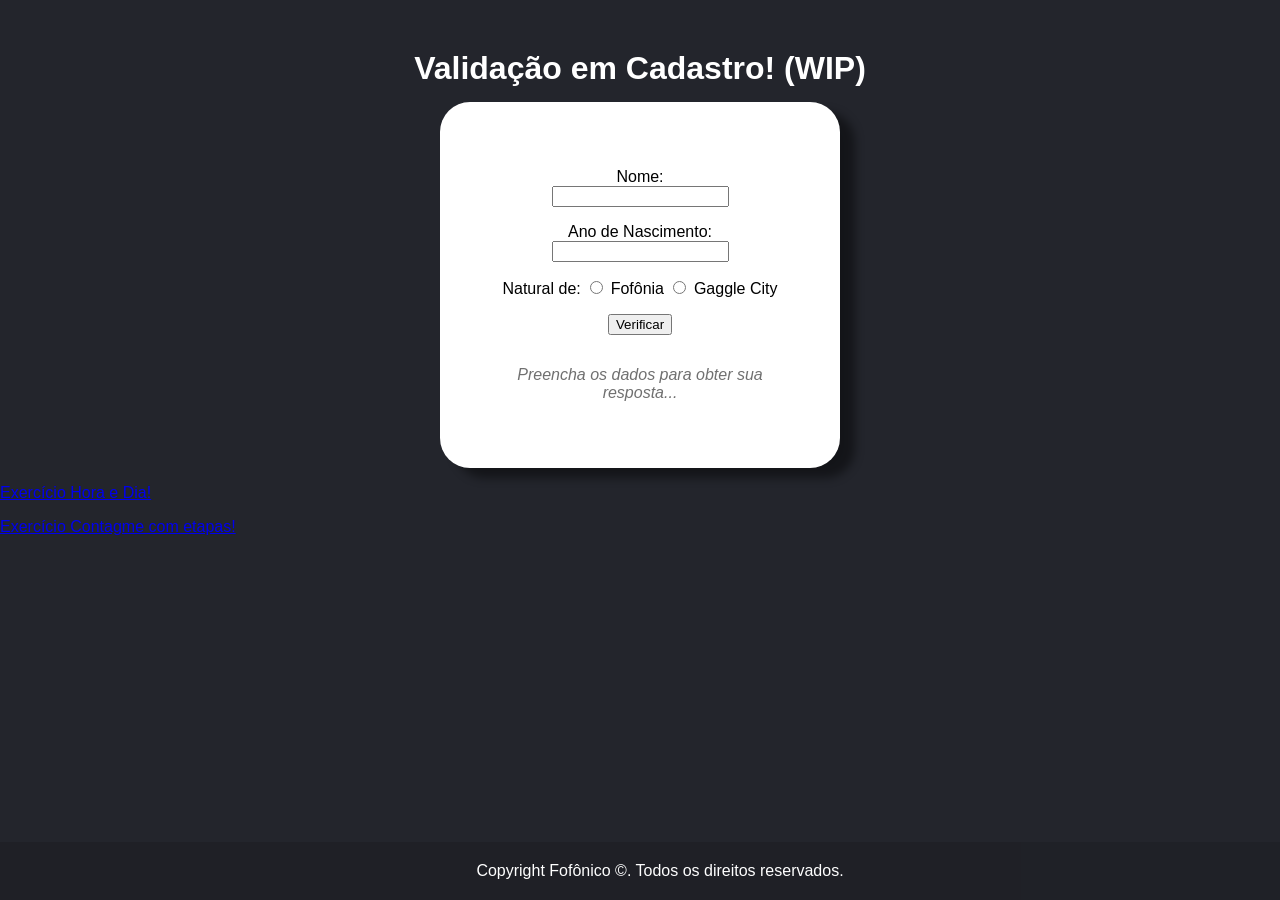
<file: atv02.html>
<!DOCTYPE html>
<html lang="pt-br">
<head>
    <meta charset="UTF-8">
    <meta name="viewport" content="width=device-width, initial-scale=1.0">
    <title>Teste Idade Js</title>
    <link rel = "stylesheet" href = style.css>
    <script src = "script.js" defer></script>
</head>
<body>
    <header>
        <div>
            <h1>Validação em Cadastro! (WIP)</h1>
        </div>
    </header>

    <main>
    <section>
        <p>Nome:<input type="text" name="nome" id="nome"></p>
        <p>Ano de Nascimento: <input type="number" id="idade" name="idade"></p>

        <p>Natural de:
        <input type="radio" id="fofo" name="opcao"> <label for="fofo">Fofônia</label>
        <input type="radio" id="gaggle" name="opcao"> <label for="gaggle">Gaggle City</label></p>

        <p><input type="button" value="Verificar" id="verificar"></p>

        <div><p class="img">Preencha os dados para obter sua resposta...</p></div>
    </section>
     <p><a href=index.html target="_blank">Exercício Hora e Dia!</a></p>
    <p><a href=atv03.html target="_blank">Exercício Contagme com etapas!</a></p>
    <footer>
        Copyright Fofônico &copy;. Todos os direitos reservados.
    </footer>
    </main>
</body>
</html>
</file>
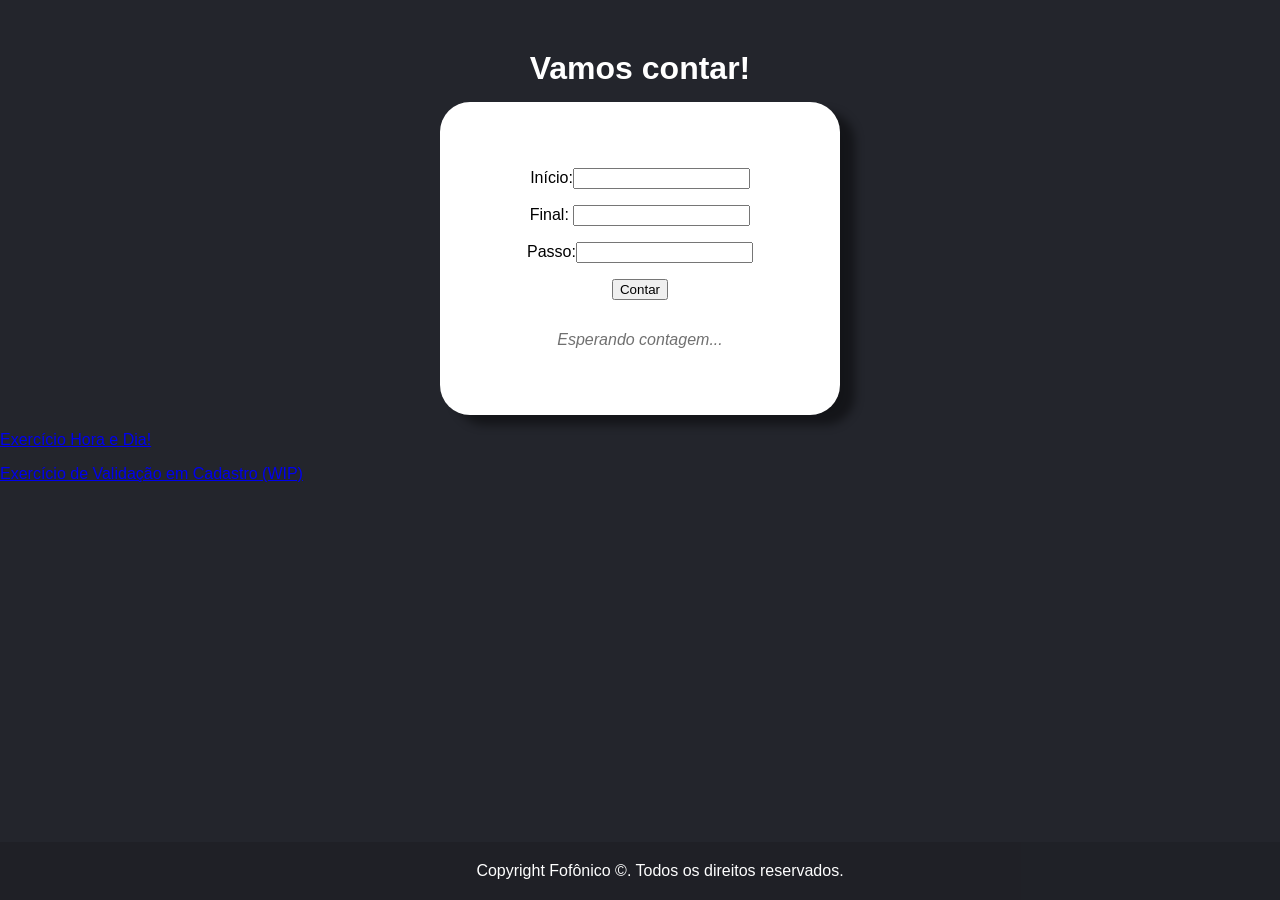
<file: atv03.html>
<!DOCTYPE html>
<html lang="pt-br">
<head>
    <meta charset="UTF-8">
    <meta name="viewport" content="width=device-width, initial-scale=1.0">
    <title>Contagem</title>
    <link rel = "stylesheet" href = "style.css">
    <script src = "script.js" defer></script>
</head>
<body>
    <header>
    <div><h1> Vamos contar!</h1></div>
    </header>

    <section>
        <div>
            <p>Início:<input type="number" id="inicio" name="inicio"></p>
            <p>Final: <input type="number" id="fim" name="fim"></p>
            <p>Passo:<input type="number" id="passo" name="passo"></p>
        </div>
        <div>
            <p><input type="button" value="Contar" id="conte"></p>
        </div>
        <div>
            <p class="img" id="contagem">Esperando contagem...</p>
        </div>
    </section>
     <p><a href=index.html target="_blank">Exercício Hora e Dia!</a></p>
    <p><a href=atv02.html target="_blank">Exercício de Validação em Cadastro (WIP)</a></p>
    <footer>
        Copyright Fofônico &copy;. Todos os direitos reservados.
    </footer>
</body>
</html>
</file>
<file: style.css>
body{
    font-family: Arial, Helvetica, sans-serif;
    background-color: rgb(35, 37, 44);
    color: white;
    margin: 0;
}

header h1{
    text-align: center;
    padding-top:50px;
    margin: auto;
    padding-bottom: 15px;
}

header p{
    text-align: center;
    margin: auto;
    padding-top:10px;
    padding-bottom: 50px;
}

section{
    background-color:white;
    margin: auto;
    width: 300px;
    border-radius:30px;
    padding: 50px;
    box-shadow: 15px 10px 10px rgba(0, 0, 0, 0.436);
    color:black;
    text-align:center; 
}

div img{
    display:block;
    margin: 0 auto;
    width: 250px;
    border-radius: 10px;
}

div p{
    text-align:center; 
    color: black;
}

p.img{
    text-align:center; 
    color: rgb(112, 112, 112);
    font-style: italic;
    padding-top: 15px;
}

footer{
    background-color: rgba(23, 24, 29, 0.3);
    padding: 20px;
    width: 100%;
    text-align:center;
    position: fixed;
    bottom: 0;
}


input#nome, input#idade {
    display: block;
    margin: 0 auto;
}
</file>
